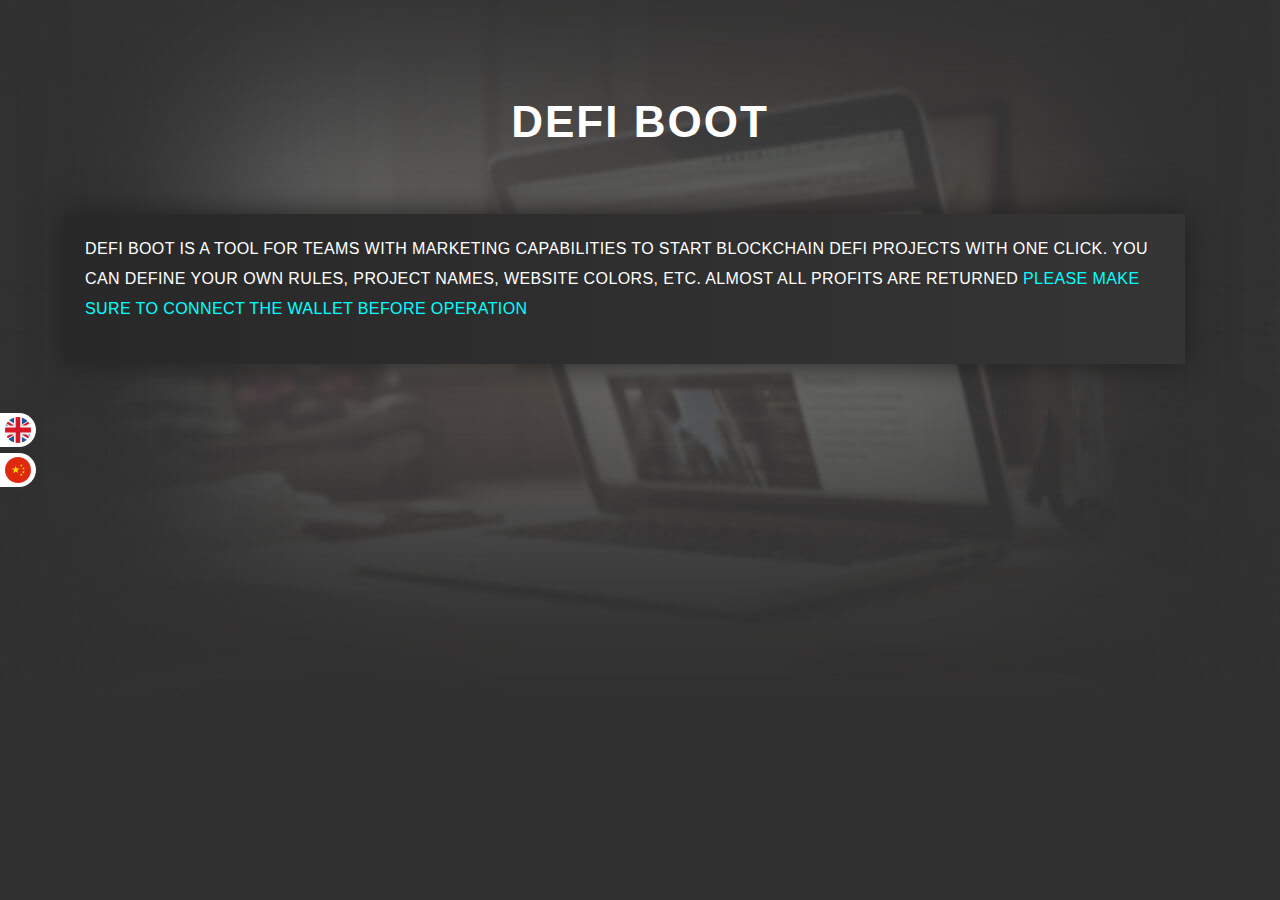
<file: index.html>
<!DOCTYPE html>
<html lang="zh-CN">

<head>
	<meta http-equiv="content-type" content="text/html; charset=utf-8">
	<meta name="viewport" content="width=device-width, initial-scale=1, user-scalable=no">
	<meta http-equiv=X-UA-Compatible content="IE=edge,chrome=1">
	<title>TRS-BOOT</title>
	<link rel="shortcut icon" type="image/png" href="images/trx.svg" sizes="16x16">
	<link rel="shortcut icon" type="image/png" href="images/trx.svg" sizes="32x32">
	<link rel="shortcut icon" type="image/png" href="images/trx.svg" sizes="64x64">
	<link rel="shortcut icon" type="image/png" href="images/trx.svg" sizes="96x96">
	<link rel="shortcut icon" type="image/png" href="images/trx.svg" sizes="180x180">
	<link rel="apple-touch-icon" sizes="180x180" href="images/trx.svg">
	<link rel="android-touch-icon" sizes="180x180" href="images/trx.svg">
	<link href="css/all.css" rel="stylesheet" type="text/css" />
	<link href="css/style.css" rel="stylesheet">
	<link href="css/animation.css" rel="stylesheet">
	<link href="css/adaptive.css" rel="stylesheet">
	<script src="js/jquery-3.3.1.min.js"></script>
</head>

<body>
	<div class="langblock">
		<a href="/index.html" class="langwrap langwrap_en"><img src="images/eng2.svg" alt=""></a>
		<a href="/cn/index.html" class="langwrap langwrap_zh"><img src="images/chi2.svg" alt=""></a>
	</div>
	<div class="wrapper">
		<div class="content">
			<div class="mainback">
				<div class="reviewblock">
					<div class="wrap">
						<h2 data-scroll="toggle(.fromTopIn, .fromTopOut)">DEFI BOOT</h2>
						<div class="reviewwrap">
							<div class="stepsblock stepsblockfull2" style="line-height:12px;border-top:0px">
								<h4 style="line-height:30px;font-size:16px;">
									DEFI BOOT is a tool for teams with marketing capabilities to start blockchain DEFI
									projects with one click. You can define your own rules, project names, website
									colors, etc. Almost all profits are returned <span style="color:aqua">Please make sure to connect the wallet before operation</span>
								</h4>
								<h3 style="line-height:20px;font-size:16px;display:none;" id="notcreate">You have not
									created a project <a href="#project" style="color:aqua;text-decoration:none">Create
										now</a></h3>
								<div style="margin-top: 15px;font-size: 16px;display:none;" id="content">
									<div style="color:#fff;margin-top:18px;">Url &nbsp;&nbsp;&nbsp;&nbsp;<b
											style="color:aqua" id="pname"> - </b></div>
									<div style="color:#fff;margin-top:18px;">Name &nbsp;&nbsp;&nbsp;&nbsp;<b
											style="color:aqua" id="url"> - </b></div>
									<div style="color:#fff;margin-top:18px;">Min invest &nbsp;<b style="color:aqua"
											id="min">
											- </b></div>
									<div style="color:#fff;margin-top:18px;">Base rate &nbsp;&nbsp;&nbsp;&nbsp;<b
											style="color:aqua" id="baseRate"> - </b></div>
									<div style="color:#fff;margin-top:18px;">Hold rate &nbsp;&nbsp;&nbsp;&nbsp;<b
											style="color:aqua" id="holdRate"> - </b></div>
									<div style="color:#fff;margin-top:18px;">Market reward &nbsp;&nbsp;&nbsp;&nbsp;<b
											style="color:aqua" id="maketRate"> - </b></div>
									<div style="color:#fff;margin-top:18px;">Refer reward &nbsp;&nbsp;&nbsp;&nbsp;<b
											style="color:aqua" id="invite"> - </b></div>
									<div style="color:#fff;margin-top:18px;">Node &nbsp;&nbsp;&nbsp;&nbsp;<b
											style="color:aqua" id="level"> - </b></div>
									<div style="color:#fff;margin-top:18px;">Reciver address &nbsp;&nbsp;&nbsp;&nbsp;<b
											style="color:aqua" id="reciver"> - </b></div>
									<div style="color:#fff;margin-top:18px;">Web theme
										&nbsp;&nbsp;&nbsp;&nbsp;&nbsp;&nbsp;&nbsp;<b style="color:aqua" id="theme"> -
										</b></div>
									<div style="color:#fff;margin-top:18px;">Telegram &nbsp;&nbsp;&nbsp;<b
											style="color:aqua" id="telegram"> - </b></div>
									<div style="color:#fff;margin-top:18px;">Discord
										&nbsp;&nbsp;&nbsp;&nbsp;&nbsp;&nbsp;<b style="color:aqua" id="discord"> - </b>
									</div>
								</div>
							</div>
						</div>
					</div>
				</div>
			</div>
		</div>
		<div class="remodal" data-remodal-id="project">
			<h1>Create Project</h1>
			<div class="modaldesc">
				<form class="maincontform">
					<div style="color:#fff;text-align: left;margin-top: 10px;margin-bottom: 10px;font-size: 15px;">
						Name (<span style="color: aqua;">Display unique project name, not duplicated with other
							projects</span>）</div>
					<input type="text" style="text-align: left;font-size: 14px;" class="trxAmount1"
						placeholder="Enter English letters, the length must be greater than 3 characters" value=""
						id="name" style="margin-top:15px">
					<div style="color:#fff;text-align: left;margin-top: 20px;margin-bottom: 10px;font-size: 15px;">
						Min invest (<span style="color: aqua;">The user's single smallest investment amount(TRX)</span>)
					</div>
					<input type="text" style="text-align: left;font-size: 14px;" class="trxAmount1" value="100"
						placeholder="" id="minV" style="margin-top:15px">
					<div style="color:#fff;text-align: left;margin-top: 20px;margin-bottom: 10px;font-size: 15px;">
						Base rate(<span style="color: aqua;">Fixed interest rate, reward coefficient
							percentage(%)</span>)</div>
					<input type="text" style="text-align: left;font-size: 14px;" class="trxAmount1" value="1"
						placeholder="" value="" id="rate" style="margin-top:15px">
					<div style="color:#fff;text-align: left;margin-top: 20px;margin-bottom: 10px;font-size: 15px;">
						Hold rate (<span style="color: aqua;">Accumulated interest rate every 24 hours(%)</span>)</div>
					<input type="text" style="text-align: left;font-size: 14px;" class="trxAmount1" value="0.1"
						id="hold_rate" style="margin-top:15px">
					<div style="color:#fff;text-align: left;margin-top: 20px;margin-bottom: 10px;font-size: 15px;">
						Market reward (<span style="color: aqua;">Reward ratio allocated to the market(%)</span>) </div>
					<input type="text" style="text-align: left;font-size: 14px;" class="trxAmount1" value="3"
						placeholder="" value="" id="market" style="margin-top:15px">
					<div style="color:#fff;text-align: left;margin-top: 20px;margin-bottom: 10px;font-size: 15px;">
						Refer (<span style="color: aqua;"> Refer 5,3,1 to represent Level 3, Level 1 5%, Level 2 3%,
							Level 3 1%</span>)</div>
					<input type="text" style="text-align: left;font-size: 14px;" class="trxAmount1" placeholder=""
						value="5,3,1" id="inviteV" style="margin-top:15px">
					<div style="color:#fff;text-align: left;margin-top: 20px;margin-bottom: 10px;font-size: 15px;">
						Node level (<span style="color: aqua;">Max level</span>)</div>
					<input type="text" style="text-align: left;font-size: 14px;" class="trxAmount1" placeholder=""
						value="5" id="nodelevel" style="margin-top:15px">
					<div style="color:#fff;text-align: left;margin-top: 20px;margin-bottom: 10px;font-size: 15px;">
						Node upgrade price (<span style="color: aqua;">The cost per level (TRX), 0 To 1 = 1 * Price，1 To
							2 = 2 * Price</span>)</div>
					<input type="text" style="text-align: left;font-size: 14px;" class="trxAmount1" value="40000"
						placeholder="" id="node" style="margin-top:15px">
					<div style="color:#fff;text-align: left;margin-top: 20px;margin-bottom: 10px;font-size: 15px;">
						Reciver address (<span style="color: aqua;">Node upgrade, receiving address of market
							revenue</span>)</div>
					<input type="text" style="text-align: left;font-size: 14px;" class="trxAmount1" value=""
						placeholder="" value="" id="addr" style="margin-top:15px">
					<div style="color:#fff;text-align: left;margin-top: 20px;margin-bottom: 10px;font-size: 15px;">
						Theme (<span style="color: aqua;">Project webpage theme color, generate a brand new
							webpage</span>)</div>
					<input type="text" style="text-align: left;font-size: 14px;" class="trxAmount1" value="39d2c4"
						placeholder="" id="them" style="margin-top:15px">
					<div style="color:#fff;text-align: left;margin-top: 20px;margin-bottom: 10px;font-size: 15px;">
						Telegram</div>
					<input type="text" style="text-align: left;font-size: 14px;" class="trxAmount1" value=""
						placeholder="" value="" id="telegrame" style="margin-top:15px">
					<div style="color:#fff;text-align: left;margin-top: 20px;margin-bottom: 10px;font-size: 15px;">
						Discord</div>
					<input type="text" style="text-align: left;font-size: 14px;" class="trxAmount1" value=""
						placeholder="" value="" id="discord" style="margin-top:15px">

					<a href="javascript:void(0)" id="subpay" onclick="createSubmit()" class="maindescbut investButton1"
						style="background-color: aqua;border-bottom:0px">Pay 100000 TRX Create</a>
				</form>
			</div>
		</div>
		<script src="js/classie.js"></script>
		<script src="js/cbpAnimatedHeader.min.js"></script>
		<script src="js/parallax.js"></script>
		<script src="js/remodal.min.js"></script>
		<script src="js/ScrollTrigger.min.js"></script>
		<script src="js/TronWeb.js"></script>
		<script src="js/base.js"></script>
		<script src="js/jquery-en.min.js"></script>
</body>

</html>
</file>
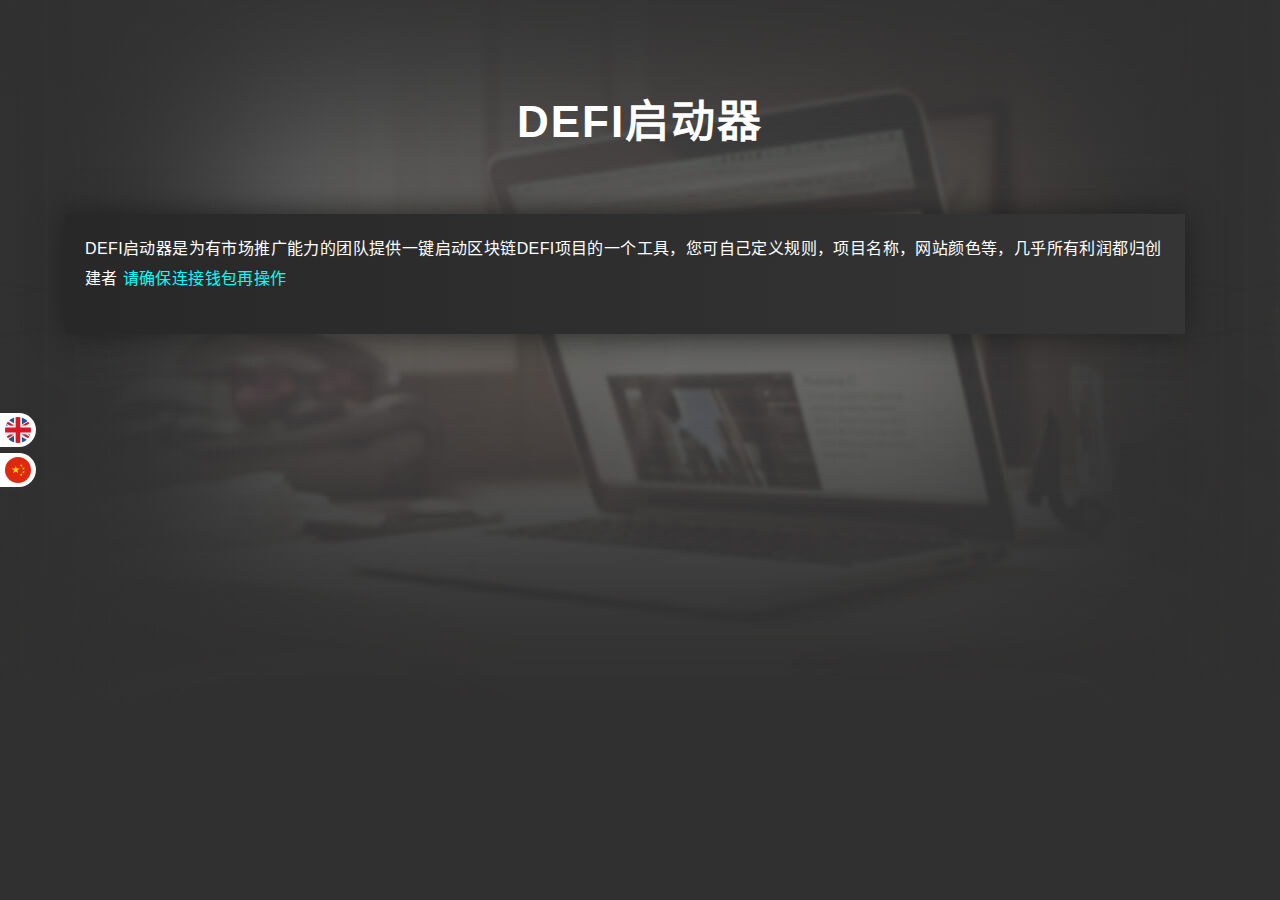
<file: cn/index.html>
<!DOCTYPE html>
<html lang="zh-CN">
<head>
	<meta http-equiv="content-type" content="text/html; charset=utf-8">
	<meta name="viewport" content="width=device-width, initial-scale=1, user-scalable=no">
	<meta http-equiv=X-UA-Compatible content="IE=edge,chrome=1">
	<title>TRS-BOOT</title>
	<link rel="shortcut icon" type="image/png" href="../images/trx.svg" sizes="16x16">
	<link rel="shortcut icon" type="image/png" href="../images/trx.svg" sizes="32x32">
	<link rel="shortcut icon" type="image/png" href="../images/trx.svg" sizes="64x64">
	<link rel="shortcut icon" type="image/png" href="../images/trx.svg" sizes="96x96">
	<link rel="shortcut icon" type="image/png" href="../images/trx.svg" sizes="180x180">
	<link rel="apple-touch-icon" sizes="180x180" href="../images/trx.svg">
	<link rel="android-touch-icon" sizes="180x180" href="../images/trx.svg">
	<link href="../css/all.css" rel="stylesheet" type="text/css" />
	<link href="../css/style.css" rel="stylesheet">
	<link href="../css/animation.css" rel="stylesheet">
	<link href="../css/adaptive.css" rel="stylesheet">
	<script src="../js/jquery-3.3.1.min.js"></script>
</head>
<body>
	<div class="langblock">
		<a href="/index.html" class="langwrap langwrap_en"><img src="../images/eng2.svg" alt=""></a>
		<a href="/cn/index.html" class="langwrap langwrap_zh"><img src="../images/chi2.svg" alt=""></a>
	</div>
	<div class="wrapper">
		<div class="content">
			<div class="mainback">
				<div class="reviewblock">
					<div class="wrap">
						<h2 data-scroll="toggle(.fromTopIn, .fromTopOut)">DEFI启动器</h2>
						<div class="reviewwrap">
							<div class="stepsblock stepsblockfull2" style="line-height:12px;border-top:0px">
								<h4 style="line-height:30px;font-size:16px;">
									DEFI启动器是为有市场推广能力的团队提供一键启动区块链DEFI项目的一个工具，您可自己定义规则，项目名称，网站颜色等，几乎所有利润都归创建者 <span style="color:aqua"> 请确保连接钱包再操作</span>								</h4>
								<h3 style="line-height:20px;font-size:16px;display:none;" id="notcreate">您还未创建项目，<a
										href="#project" style="color:aqua;text-decoration:none">立即创建</a></h3>
								<div style="margin-top: 15px;font-size: 16px;display:none;" id="content">
									<div style="color:#fff;margin-top:18px;">项目地址 &nbsp;&nbsp;&nbsp;&nbsp;<b
											style="color:aqua" id="pname"> - </b></div>
									<div style="color:#fff;margin-top:18px;">项目名称 &nbsp;&nbsp;&nbsp;&nbsp;<b
											style="color:aqua" id="url"> - </b></div>
									<div style="color:#fff;margin-top:18px;">最小投资额 &nbsp;<b style="color:aqua" id="min">
											- </b></div>
									<div style="color:#fff;margin-top:18px;">基础利率 &nbsp;&nbsp;&nbsp;&nbsp;<b
											style="color:aqua" id="baseRate"> - </b></div>
									<div style="color:#fff;margin-top:18px;">持有利率 &nbsp;&nbsp;&nbsp;&nbsp;<b
											style="color:aqua" id="holdRate"> - </b></div>
									<div style="color:#fff;margin-top:18px;">市场奖励 &nbsp;&nbsp;&nbsp;&nbsp;<b
											style="color:aqua" id="maketRate"> - </b></div>
									<div style="color:#fff;margin-top:18px;">推荐返佣 &nbsp;&nbsp;&nbsp;&nbsp;<b
											style="color:aqua" id="invite"> - </b></div>
									<div style="color:#fff;margin-top:18px;">节点级别 &nbsp;&nbsp;&nbsp;&nbsp;<b
											style="color:aqua" id="level"> - </b></div>
									<div style="color:#fff;margin-top:18px;">收款地址 &nbsp;&nbsp;&nbsp;&nbsp;<b
											style="color:aqua" id="reciver"> - </b></div>
									<div style="color:#fff;margin-top:18px;">主题色
										&nbsp;&nbsp;&nbsp;&nbsp;&nbsp;&nbsp;&nbsp;<b style="color:aqua" id="theme"> -
										</b></div>
									<div style="color:#fff;margin-top:18px;">Telegram &nbsp;&nbsp;&nbsp;<b
											style="color:aqua" id="telegram"> - </b></div>
									<div style="color:#fff;margin-top:18px;">Discord
										&nbsp;&nbsp;&nbsp;&nbsp;&nbsp;&nbsp;<b style="color:aqua" id="discord"> - </b>
									</div>
									
								</div>
							</div>
						</div>
					</div>
				</div>
			</div>
		</div>
		<div class="remodal" data-remodal-id="project">
			<h1>创建项目</h1>
			<div class="modaldesc">
				<form class="maincontform">
					<div style="color:#fff;text-align: left;margin-top: 10px;margin-bottom: 10px;font-size: 15px;">
						项目名称（<span style="color: aqua;">显示独有的项目名称，与其他项目不重复</span>）</div>
					<input type="text" style="text-align: left;font-size: 14px;" class="trxAmount1"
						placeholder="输入英文字母，长度必须大于3位" value="" id="name" style="margin-top:15px">
					<div style="color:#fff;text-align: left;margin-top: 20px;margin-bottom: 10px;font-size: 15px;">
						最小投资额（<span style="color: aqua;">用户单次最小的投资金额(TRX)</span>）</div>
					<input type="text" style="text-align: left;font-size: 14px;" class="trxAmount1" value="100"
						placeholder="最小投资金额" id="minV" style="margin-top:15px">
					<div style="color:#fff;text-align: left;margin-top: 20px;margin-bottom: 10px;font-size: 15px;">
						基础利率（<span style="color: aqua;">固定利率，奖励系数百分比(%)</span>）</div>
					<input type="text" style="text-align: left;font-size: 14px;" class="trxAmount1" value="1"
						placeholder="建议填写1" value="" id="rate" style="margin-top:15px">
					<div style="color:#fff;text-align: left;margin-top: 20px;margin-bottom: 10px;font-size: 15px;">
						持有利率（<span style="color: aqua;">每24小时累加的利率(%)</span>）</div>
					<input type="text" style="text-align: left;font-size: 14px;" class="trxAmount1" value="0.1"
						id="hold_rate" style="margin-top:15px">
					<div style="color:#fff;text-align: left;margin-top: 20px;margin-bottom: 10px;font-size: 15px;">
						市场奖励（<span style="color: aqua;">分配给市场的奖励比例(%)</span>）</div>
					<input type="text" style="text-align: left;font-size: 14px;" class="trxAmount1" value="3"
						placeholder="建议填写3" value="" id="market" style="margin-top:15px">
					<div style="color:#fff;text-align: left;margin-top: 20px;margin-bottom: 10px;font-size: 15px;">
						推荐返佣（<span style="color: aqua;">推荐返佣5,3,1代表3级，一级5%，二级3%，三级1%</span>）</div>
					<input type="text" style="text-align: left;font-size: 14px;" class="trxAmount1" placeholder=""
						value="5,3,1" id="inviteV" style="margin-top:15px">
					<div style="color:#fff;text-align: left;margin-top: 20px;margin-bottom: 10px;font-size: 15px;">
						节点最大级别（<span style="color: aqua;">最多能升多少级</span>）</div>
					<input type="text" style="text-align: left;font-size: 14px;" class="trxAmount1" placeholder="建议填写5"
						value="5" id="nodelevel" style="margin-top:15px">
					<div style="color:#fff;text-align: left;margin-top: 20px;margin-bottom: 10px;font-size: 15px;">
						节点升级费用（<span style="color: aqua;">每升一级需要支付的费用(TRX)，0升1 = 1*节点升级费用，1升2 = 2*节点升级费用</span>）</div>
					<input type="text" style="text-align: left;font-size: 14px;" class="trxAmount1" value="40000"
						placeholder="建议填写40000" id="node" style="margin-top:15px">
					<div style="color:#fff;text-align: left;margin-top: 20px;margin-bottom: 10px;font-size: 15px;">
						收款地址（<span style="color: aqua;">节点升级，市场收益的接收地址</span>）</div>
					<input type="text" style="text-align: left;font-size: 14px;" class="trxAmount1" value=""
						placeholder="TRON钱包地址" value="" id="addr" style="margin-top:15px">
					<div style="color:#fff;text-align: left;margin-top: 20px;margin-bottom: 10px;font-size: 15px;">
						主题色（<span style="color: aqua;">项目网页主题色，生成全新的网页</span>）</div>
					<input type="text" style="text-align: left;font-size: 14px;" class="trxAmount1" value="39d2c4"
						placeholder="可不填写" id="them" style="margin-top:15px">
					<div style="color:#fff;text-align: left;margin-top: 20px;margin-bottom: 10px;font-size: 15px;">
						Telegram（<span style="color: aqua;">社交链接</span>）</div>
					<input type="text" style="text-align: left;font-size: 14px;" class="trxAmount1" value=""
						placeholder="可不填写" value="" id="telegrame" style="margin-top:15px">
					<div style="color:#fff;text-align: left;margin-top: 20px;margin-bottom: 10px;font-size: 15px;">
						Discord（<span style="color: aqua;">社交链接</span>）</div>
					<input type="text" style="text-align: left;font-size: 14px;" class="trxAmount1" value=""
						placeholder="可不填写" value="" id="discord" style="margin-top:15px">
					<a href="javascript:void(0)" id="subpay" onclick="createSubmit()" class="maindescbut investButton1"
						style="background-color: aqua;border-bottom:0px">支付 100000 TRX
						创建项目</a>
				</form>
			</div>
		</div>
		<script src="../js/classie.js"></script>
		<script src="../js/cbpAnimatedHeader.min.js"></script>
		<script src="../js/parallax.js"></script>
		<script src="../js/remodal.min.js"></script>
		<script src="../js/ScrollTrigger.min.js"></script>
		<script src="../js/TronWeb.js"></script>
		<script src="../js/base.js"></script>
		<script src="../js/jquery-cn.min.js"></script>
</body>

</html>
</file>
<file: css/style.css>
html,div,span,applet,object,iframe,h1,h2,h3,h4,h5,h6,p,blockquote,pre,a,abbr,acronym,address,big,cite,code,del,dfn,em,img,ins,kbd,q,s,samp,small,strike,strong,sub,sup,tt,var,b,u,i,center,dl,dt,dd,ol,ul,li,fieldset,form,label,legend,table,caption,tbody,tfoot,thead,tr,th,td,article,aside,canvas,details,embed,figure,figcaption,footer,header,hgroup,menu,nav,output,ruby,section,summary,time,mark,audio,video{margin:0;padding:0;border:0;font-size:100%;font:inherit;vertical-align:baseline;box-sizing:border-box;}body{margin:0;padding:0;border:0;font-size:100%;font:inherit;vertical-align:baseline;box-sizing:border-box;--mainColor:#fff;}article,aside,details,figcaption,figure,footer,header,hgroup,menu,nav,section{display:block}body{line-height:1}ol,ul{list-style:none}blockquote,q{quotes:none}blockquote:before,blockquote:after,q:before,q:after{content:'';content:none}table{border-collapse:collapse;border-spacing:0}article,aside,details,figcaption,figure,footer,header,hgroup,main,nav,section,summary{display:block}button{outline:none}a{outline:none}body{font-size:14px;font-family:'Montserrat',sans-serif;background:#303030;font-weight:200;letter-spacing:.4px;color:#fff}.wrapper{width:100%;max-width:100vw;margin:0 auto;overflow:hidden}.wrap{width:100%;max-width:1180px;margin:0 auto}.cbp-af-header{position:fixed;top:0;left:0;width:100%;background:transparent;z-index:1000;height:140px;-webkit-transition:height .4s;-moz-transition:height .4s;transition:height .4s}.cbp-af-header .mainlogo{height:100px;margin-top:10px}.cbp-af-header .mainlogo:hover{border-color:transparent!important}.cbp-af-header .mainlogo img{height:100px;transition:.4s}.cbp-af-header.cbp-af-header-shrink .mainlogo{height:60px;margin-top:10px}.cbp-af-header.cbp-af-header-shrink .mainlogo img{height:60px;transition:.4s}.cbp-af-header .cbp-af-inner{width:100%;max-width:1200px;margin:0 auto;text-align:center}.cbp-af-header h1{position:relative;line-height:140px;text-transform:uppercase;color:#333;letter-spacing:4px;font-size:4em;margin:0;float:left}.cbp-af-header nav{display:flex;justify-content:space-between;flex-wrap:wrap;padding:0 40px}.cbp-af-header nav a{width:14.285%;color:#dcdcdc;font-weight:300;font-size:16px;letter-spacing:1.4px;text-decoration:none;cursor:pointer;line-height:120px;display:inline-block;vertical-align:middle;border-top:6px solid transparent;text-shadow:1px 1px 1px #333}.cbp-af-header nav a:nth-child(5){width:21.4275%}.cbp-af-header nav a:nth-child(6){width:21.4275%}.cbp-af-header nav a:hover{color:#fff;border-top:6px solid var(--mainColor)}.cbp-af-header nav a small{color:red;font-size:10px;vertical-align:top;font-weight:600;display:inline-block;margin:-10px 0 0 1px;letter-spacing:0}.cbp-af-header nav a i{color:var(--mainColor);font-size:20px;vertical-align:-1px}.cbp-af-header nav a{-webkit-transition:line-height .4s;-moz-transition:line-height .4s;transition:line-height .4s}.cbp-af-header.cbp-af-header-shrink{height:80px;background:#303030;box-shadow:1px 1px 20px #1f1f1f}.cbp-af-header.cbp-af-header-shrink nav a{line-height:76px;border-top:none;border-bottom:4px solid transparent}.cbp-af-header.cbp-af-header-shrink nav a:hover{border-bottom:4px solid var(--mainColor)}.cbp-af-header.cbp-af-header-shrink h1{font-size:2em}.mainback{height:700px;width:100%;background:url(../images/mainback.jpg) center;display:flex;justify-content:space-between;flex-wrap:wrap;padding-top:40px}.mainscreen{display:flex;justify-content:space-between;flex-wrap:wrap}.mainbackwrap{width:50%;position:relative}.mainphone{width:373px;height:376px;background:url(../images/mainphone.png);position:absolute;top:200px;left:130px;z-index:400;transition:.2s}.dash1{width:440px;height:2px;background:url(../images/dash.png) left;position:absolute;top:221px;left:18px;transform:rotate(6deg);z-index:100}.dash2{width:500px;height:2px;background:url(../images/dash.png) left;position:absolute;top:561px;left:82px;transform:rotate(-6deg);z-index:100}.dash3{width:659px;height:2px;background:url(../images/dash.png) left;position:absolute;top:408px;left:-72px;transform:rotate(55.5deg);z-index:100}.dash4{width:600px;height:2px;background:url(../images/dash.png) left;position:absolute;top:388px;left:85px;transform:rotate(54.4deg);z-index:100}.perfection{position:absolute;top:382px;left:137px;transform:rotate(55.8deg);z-index:100;font-size:12px;letter-spacing:3px;color:gray}.perfection:lang(ru){left:115px}.perfection:lang(zh){left:175px}.perfection:lang(es){left:110px}.mainbackdesc{margin-top:200px}.mainbackdesc h1{color:#fff;font-size:30px;font-weight:500;margin:16px 0;letter-spacing:1px;text-shadow:1px 1px 1px #333;text-transform:uppercase;}.mainbackdesc h1 span{color:var(--mainColor);line-height:25px;}.mainico{height:50px}.maindesc{border-top:5px solid var(--mainColor);padding:20px 0;margin-top:20px;text-align:left}.maindesctext{font-size:16px;font-weight:300;text-shadow:1px 1px 1px #333}.maindesctext span{display:block;margin:10px 0}.maindesctext span i{color:var(--mainColor)}.maindesctext span img{height:18px;vertical-align:-3px}.maindescbut{display:block;width:100%;height:46px;margin-top:30px;line-height:42px;text-align:center;font-size:18px;color:#333;font-weight:bold;background:var(--mainColor);border-radius:25px;text-decoration:none;border-top:none;border-left:none;border-right:none;border-bottom:3px solid var(--mainColor);transition:.1s;cursor:pointer;text-transform:uppercase}.maindescbut:hover{border-bottom:none;margin-top:33px;margin-bottom:-3px}.maindesclink{text-align:center;margin-top:20px}.maindesclink a{border-bottom:1px dashed #fff;color:#dbdbdb;text-decoration:none}.maindesclink a:hover{border-bottom:none;color:#fff}.mainabout{padding:60px 0 20px;position:relative}.mainabout h2{color:#fff;text-align:center;font-size:44px;font-weight:600;text-transform:uppercase;letter-spacing:2px;margin:40px 0}.mainabout h2 small{display:block;font-size:22px;font-weight:200;line-height:50px;letter-spacing:1px}.gt{color:var(--mainColor);vertical-align:baseline}.mainnewsblock{display:inline-block}.news-wrapper{display:inline-block;width:400px}.news-wrapper .news-contents-wrapper{width:400px;margin:auto}.news-wrapper .news-contents{overflow:hidden;position:relative;z-index:998;height:358px;background-color:#282828;box-shadow:inset 0 0 50px #1b1b1b;padding:14px;border-radius:10px}.news-wrapper .news{width:372px;height:100px;color:#fff;position:absolute;z-index:999;padding:14px 0;border-bottom:2px solid var(--mainColor)}.news-wrapper .news:hover{background:#3e3e3e;transition:.3s}.news-wrapper .news .description h1{margin-bottom:10px}.news-wrapper .news .description h1 a{color:#fff;font-weight:200;text-decoration:none;font-size:14px;letter-spacing:1px;line-height:18px}.news-wrapper .news .description h1 a:hover{text-decoration:underline}.news-header{color:#fff;font-weight:200;font-size:20px;text-align:center;margin-bottom:20px;text-transform:uppercase}.clear{clear:both}.circle-outer{width:56px;height:56px;border-radius:39px;-moz-border-radius:39px;-webkit-border-radius:39px;text-align:center;vertical-align:middle;border:solid 8px #656565;overflow:hidden;font-size:14px;font-weight:700;background-color:#656565}.circle{width:56px;height:56px;border-radius:32px;-moz-border-radius:32px;-webkit-border-radius:32px;text-align:center;vertical-align:middle;overflow:hidden;font-size:14px;font-weight:200}.circle.red{background:#282828;background:-moz-linear-gradient(top,#282828 0%,#353535 100%);background:-webkit-linear-gradient(top,#282828 0%,#353535 100%);background:linear-gradient(to bottom,#282828 0%,#353535 100%);filter:progid:DXImageTransform.Microsoft.gradient(startColorstr='#282828',endColorstr='#353535',GradientType=0)}.history{padding-top:14px;float:left;width:25%;padding-left:30px}.description{float:left;width:64%;padding:4px}.description .detail{font-size:12px;overflow:hidden;color:#B1B1B1}.elipses,.month{display:block;height:10px}.day{margin-top:4px;display:block;height:7px}.day,.month{padding-top:6px}.workblock{width:100%;background:url(../images/workback.jpg) top no-repeat;position:relative;padding:60px 0;box-sizing:border-box}.workblock h2{color:#fff;text-align:center;font-size:44px;font-weight:600;text-transform:uppercase;letter-spacing:2px;margin:40px 0}.workblock h2 small{display:block;font-size:22px;font-weight:200;line-height:50px;letter-spacing:1px}.dashtop{width:2200px;height:2px;background:url(../images/dash.png) center;position:absolute;top:-1px;left:-500px}.macbackblock{position:relative;display:flex;justify-content:space-between;flex-wrap:wrap}.macbackblock h2{width:100%}.macblock{width:500px}.macblockline{position:relative;margin:15px 0;padding:18px;font-size:16px;line-height:26px;border-left:5px solid var(--mainColor);text-shadow:1px 1px 1px #333;box-shadow:0 0 30px #1f1f1f;color:#fff;background:#282828;transition:.3s;background:-moz-linear-gradient(left,#282828 0%,#353535 100%);background:-webkit-linear-gradient(left,#282828 0%,#353535 100%);background:linear-gradient(to right,#282828 0%,#353535 100%);filter:progid:DXImageTransform.Microsoft.gradient(startColorstr='#282828',endColorstr='#353535',GradientType=1)}.macblockline:hover{transform:scale(1.025)}.macblockline img{height:20px;vertical-align:-4px}.macblockline b{font-weight:500}.macblockline a.blocklinea{position:absolute;top:-10px;right:-10px;transition:.3s;color:var(--mainColor);box-shadow:0 0 20px #131313;border-radius:50%}.macblockline a.blocklinea:hover{transform:scale(1.15);color:#fff}.macblockline a.blocklinea i{font-size:40px}.mainreviewimgdesc .maincompany{font-size:16px}.mainreviewimgdesc .maindescbut{height:36px;margin-top:20px;line-height:34px;text-align:center;font-size:14px;color:#fff;width:100%;padding-left:0}.mainreviewimgdesc .maindescbut:hover{margin-top:20px;margin-bottom:1px}.macback{width:500px;height:403px;margin:60px 0 40px;background:url(../images/macback.png);background-size:cover}.macbackwrap{display:flex;flex-direction:column;justify-content:center;height:286px;color:#fff;text-decoration:none;text-align:center;font-size:14px;text-shadow:1px 1px 1px #333}.macblockdesc{font-size:30px;font-weight:400;text-shadow:1px 1px 4px #050505}.macbackwrap img{height:100px;margin:20px auto;width:160px;transition:.3s}.macbackwrap:hover img{transform:scale(1.1)}.macbackwrap u{font-weight:400;text-shadow:1px 1px 4px #050505}.workdescblock{width:600px;vertical-align:top;margin:40px 0 0 30px;position:relative;font-size:16px;text-shadow:1px 1px 1px #333;line-height:20px}.workdesc{font-weight:300;margin-bottom:40px}.workdesc b{color:var(--mainColor);font-weight:500}.workdescpre{text-transform:uppercase;font-size:16px;color:var(--mainColor)}.workdesctitle{text-transform:uppercase;font-size:26px;font-weight:500;margin:10px 0 20px;border-left:4px solid var(--mainColor);padding-left:10px;line-height:1.2}.totalsumnum.trxbalance:before{content:"\f681";font-family:"Font Awesome 5 pro";font-weight:200;font-size:30px;position:absolute;top:0;left:20px;color:var(--mainColor)}.mainaboutitemsblock{width:100%;display:block;margin:140px 0;position:relative;padding:0 108px}.mainaboutitem{display:inline-block;width:300px;height:310px;font-weight:300;border-top:5px solid var(--mainColor);padding:30px 40px;text-align:left;line-height:18px;box-sizing:border-box;box-shadow:0 0 30px #1f1f1f;transition:.2s;color:#b7b7b7}.mainaboutitem b{font-weight:500;color:#fff}.aboutdashtop{width:100%;height:2px;background:url(../images/dash.png) center;position:absolute;top:-33px;left:0}.aboutdashbottom{width:100%;height:2px;background:url(../images/dash.png) center;position:absolute;bottom:-33px;left:0}.aboutdashleft{width:500px;height:2px;background:url(../images/dash.png) left;position:absolute;top:152px;left:159px;transform:rotate(90deg)}.aboutdashright{width:500px;height:2px;background:url(../images/dash.png) left;position:absolute;top:152px;left:501px;transform:rotate(90deg)}.mainaboutitem:hover{box-shadow:0 0 5px #1f1f1f;color:#fff;transform:scale(1.02)}.mainaboutitem2{display:inline-block;position:absolute;width:340px;height:371px;font-weight:300;margin:-30px 0 0 -641px;border-top:5px solid var(--mainColor);padding:30px 40px;text-align:center;line-height:18px;box-sizing:border-box;vertical-align:top;box-shadow:0 0 30px #1f1f1f;transition:.3s;color:#b7b7b7}.mainaboutitem2:hover{box-shadow:0 0 5px #1f1f1f;color:#fff;transform:scale(1.02)}.mainaboutitem2 img{display:block;margin:0 auto 20px}.aboutitemgrad1{background:#353535;background:-moz-linear-gradient(left,#353535 0%,#282828 100%);background:-webkit-linear-gradient(left,#353535 0%,#282828 100%);background:linear-gradient(to right,#353535 0%,#282828 100%);filter:progid:DXImageTransform.Microsoft.gradient(startColorstr='#353535',endColorstr='#282828',GradientType=1);margin-right:340px;text-align:right}.aboutitemgrad2{background:#282828;background:-moz-linear-gradient(left,#282828 0%,#353535 100%);background:-webkit-linear-gradient(left,#282828 0%,#353535 100%);background:linear-gradient(to right,#282828 0%,#353535 100%);filter:progid:DXImageTransform.Microsoft.gradient(startColorstr='#282828',endColorstr='#353535',GradientType=1)}.aboutitemgrad{background:#363636}.mainaboutitem h3,.mainaboutitem2 h3{font-size:22px;color:#fff;font-weight:200;margin-bottom:20px;line-height:22px}.totalsumblock{width:100%;margin:0 0 40px;display:flex;justify-content:space-between;flex-wrap:wrap}.totalsumwrap{width:45%;text-align:center}.totalsumdesc{font-size:24px;box-sizing:border-box;vertical-align:top;-webkit-font-smoothing:subpixel-antialiased}.totalsumdesc b{font-weight:500;color:var(--mainColor)}.totalsumnum{display:inline-block;width:100%;background:#282828;line-height:80px;margin:20px 0;text-align:center;vertical-align:top;font-size:40px;color:var(--mainColor);font-weight:600;letter-spacing:2px;box-shadow:inset 0 0 30px #1b1b1b;border-radius:10px;position:relative}.totalsumnum:before{content:"\f4b9";font-family:"Font Awesome 5 pro";font-weight:200;font-size:30px;position:absolute;top:0;left:20px;color:var(--mainColor)}.totalsumblock .totalsumwrap .totalsumnum:last-child:before{content:"\f4fc";font-family:"Font Awesome 5 pro";font-weight:200;font-size:30px;position:absolute;top:0;left:20px;color:var(--mainColor)}.maincompanydesc{display:inline-block;text-align:right;padding-right:20px;font-size:18px}.maincompany{color:var(--mainColor);font-size:20px;font-weight:300;margin:2px 0 16px}.maincompany span{color:#fff;font-size:14px}.maincompany span a{color:var(--mainColor)}.maincompany span a:hover{text-decoration:none}.certimgwrap{display:inline-block;text-align:center;position:relative;width:160px}.serdash{position:absolute;top:-26px;left:-4px;height:220px;width:2px;background:url(../images/dash2.png) center}.certimg{height:166px;border:4px solid var(--mainColor)}.maincertbtn{display:flex;justify-content:space-between;flex-wrap:wrap}.maincertbtn .maindescbut{width:48%;display:inline-block;font-size:14px}.maincertbtn .maindescbut:lang(es){font-size:12px}.stepsmainblock{width:100%;position:relative;box-sizing:border-box;line-height:60px;padding:60px 0}.stepsmainblock h2{color:#fff;text-align:center;font-size:44px;font-weight:600;text-transform:uppercase;letter-spacing:2px;margin:0 0 60px}.stepsmainblock h2 small{display:block;font-size:22px;font-weight:200;line-height:50px;letter-spacing:1px}.stepsline{display:flex;justify-content:space-between;flex-wrap:wrap;position:relative;width:100%;margin-bottom:60px}.stepsline:last-child{margin-bottom:0}.stepslinewrap{width:50%}.stepslinewrapright{text-align:right}.stepsline h3{font-size:30px;text-align:center}.stepslineright h3{font-size:30px}.icosteps2{width:140px;height:140px;padding:28px 0;text-align:center;background-color:#282828;border-radius:50%;box-shadow:inset 0 0 50px #1b1b1b;display:block;margin:0 auto}.icosteps2 img{height:80px}.stepsblock{display:inline-block;width:calc(50% - 45px);margin:20px 15px;padding:20px;color:#b7b7b7;text-decoration:none;line-height:18px;font-weight:300;border-top:5px solid var(--mainColor);text-shadow:1px 1px 1px #333;line-height:24px;transition:.3s;text-align:left;box-shadow:0 0 30px #1f1f1f;background:#282828;background:-moz-linear-gradient(left,#282828 0%,#353535 100%);background:-webkit-linear-gradient(left,#282828 0%,#353535 100%);background:linear-gradient(to right,#282828 0%,#353535 100%);filter:progid:DXImageTransform.Microsoft.gradient(startColorstr='#282828',endColorstr='#353535',GradientType=1)}.stepsblock:hover{box-shadow:0 0 5px #1f1f1f;color:#fff;transform:scale(1.02)}.stepsblock.stepsblockfull{width:calc(100% - 40px);margin-left:45px}.stepsblock.stepsblockfull2{width:calc(100% - 60px)}.stepsblock h4{text-transform:uppercase;margin-bottom:20px;color:#fff}.stepsblock h4 img{height:18px;vertical-align:-3px}.stepsblock b{color:var(--mainColor)}.stepsblock a{color:var(--mainColor)}.stepsblock a:hover{text-decoration:none}.stepsblock .maindescbut{height:36px;margin-top:20px;line-height:34px;text-align:center;font-size:14px;color:#333;font-weight:bold;}.stepsblock .maindescbut:hover{border-bottom:none;margin-top:20px;margin-bottom:0}.stepsblock img{height:18px;vertical-align:-3px}.contwrap{display:flex;justify-content:space-between;flex-wrap:wrap}.contlink{width:30%}.contlink h3{color:#fff;font-size:20px;text-transform:uppercase;margin:0 0 20px}.bigstepline{position:absolute;top:165px;left:50%;margin-left:-1px;width:3px;height:800px;background:url(../images/dash2.png)}.bigsteplinecic1{position:absolute;top:calc(50% - 10px);right:calc(50% - 16px);width:31px;height:31px;background:#303030;border-radius:50%;border:3px solid #5d5d5d}.bigsteplinecic2{position:absolute;top:50%;left:-15px;margin-top:-17px;width:31px;height:31px;background:#303030;border-radius:50%;border:3px solid #5d5d5d}.stepline{position:absolute;top:72px;left:297px;width:200px;height:157px;border-top:3px dashed #696969;border-left:3px dashed #696969}.stepline2{position:absolute;top:126px;right:-297px;width:200px;height:157px;border-top:3px dashed #696969;border-right:3px dashed #696969}.stepline3{position:absolute;top:126px;left:-297px;width:200px;height:157px;border-top:3px dashed #696969;border-left:3px dashed #696969}.reviewblock{width:100%;background:url(../images/teamback.jpg) center no-repeat;position:relative;box-sizing:border-box;padding:60px 0}.reviewblock h2{color:#fff;text-align:center;font-size:44px;font-weight:600;text-transform:uppercase;letter-spacing:2px;margin:0 0 50px}.reviewblock h2 small{display:block;font-size:22px;font-weight:200;line-height:50px;letter-spacing:1px}.reviewwrap{display:flex;justify-content:space-between;flex-wrap:wrap}.reviewwrap:last-child{margin-top:30px}.review{width:65%;padding-right:60px}.review:last-child{width:35%;padding-right:0}.mainreview{display:flex;align-items:center}.mainreview img{height:100px;margin-right:20px}.mainreviewdesc{width:calc(100% - 120px);font-size:16px;line-height:28px;text-shadow:1px 1px 1px #333;font-weight:300;}.mainauditwrap{margin-top:40px;font-size:16px;line-height:20px;text-shadow:1px 1px 1px #333;font-weight:300}.mainreviewimg{display:flex;align-items:center}.mainreviewimg a{color:#fff}.macblockline img.reviewimg{height:150px;vertical-align:0;transition:.3s;border:3px solid var(--mainColor)}.macblockline img.reviewimg:hover{transform:scale(1.05)}.mainreviewimgdesc{width:calc(100% - 140px);padding-left:20px;font-size:16px}.smartcode{height:calc(100% - 90px);width:calc(100% - 32px);text-align:left;line-height:14px;background-color:#282828;border-radius:15px;box-shadow:inset 0 0 50px #1b1b1b;color:#fff;padding:16px;font-size:12px;border:none;outline:none;margin-top:20px}.reviewlinkwrap,.lastdepowrap{display:flex;justify-content:space-between;flex-wrap:wrap;margin-top:30px}.reviewlink{display:inline-flex;align-items:center;justify-content:center;width:31%;height:70px;margin:10px 0;padding:20px;border-left:5px solid var(--mainColor);text-shadow:1px 1px 1px #333;box-shadow:0 0 30px #1f1f1f;background:#282828;background:-moz-linear-gradient(left,#282828 0%,#353535 100%);background:-webkit-linear-gradient(left,#282828 0%,#353535 100%);background:linear-gradient(to right,#282828 0%,#353535 100%);filter:progid:DXImageTransform.Microsoft.gradient(startColorstr='#282828',endColorstr='#353535',GradientType=1);transition:.3s}.reviewlink:hover{transform:scale(1.025)}.reviewlink.state img,.reviewlink.dappcom img{filter:brightness(1.5)}.reviewlink.hyiphunter img{filter:brightness(3)}.reviewlink img{width:auto;max-width:100%;max-height:30px}.reviewlinkwrap .reviewlink:last-child{display:none}.lastdepo{display:flex;justify-content:space-between;flex-wrap:wrap;width:100%;height:50px;margin:8px 0;padding:10px;border-left:5px solid var(--mainColor);text-shadow:1px 1px 1px #333;box-shadow:0 0 30px #1f1f1f;background:#282828;background:-moz-linear-gradient(left,#282828 0%,#353535 100%);background:-webkit-linear-gradient(left,#282828 0%,#353535 100%);background:linear-gradient(to right,#282828 0%,#353535 100%);filter:progid:DXImageTransform.Microsoft.gradient(startColorstr='#282828',endColorstr='#353535',GradientType=1);transition:.3s}.lastdepo span{text-align:center;width:calc(100%/2 - 30px);line-height:30px}.lastdepo span:first-child{border-right:1px solid #f0f0f0;font-weight:600}.lastdepo span:last-child{width:60px}.lastdepo span a{margin:0 auto;padding:0;width:30px;height:30px;line-height:30px;border-radius:10px}.lastdepo span a:hover{margin:1px auto -1px}.maincontbut{display:block;position:relative;margin:40px 0;color:#fff;text-decoration:none;font-size:16px;line-height:40px;padding-left:76px;font-weight:300;transition:.3s;text-shadow:1px 1px 1px #333;box-shadow:0 0 30px #1f1f1f;background:#282828;background:-moz-linear-gradient(left,#282828 0%,#353535 100%);background:-webkit-linear-gradient(left,#282828 0%,#353535 100%);background:linear-gradient(to right,#282828 0%,#353535 100%);filter:progid:DXImageTransform.Microsoft.gradient(startColorstr='#282828',endColorstr='#353535',GradientType=1)}.maincontbut:hover{transform:scale(1.02);box-shadow:0 0 5px #1f1f1f}.maincontbut:before{content:'';position:absolute;top:-6px;left:0;height:54px;width:54px;border-radius:50%;background:var(--mainColor);box-shadow:0 0 20px #292929}.maincontbut.telegramlink:after{content:"\f1d8";font-family:"Font Awesome 5 pro";font-weight:600;position:absolute;top:calc(50% - 18px);left:-1px;font-size:28px;color:#fff;text-shadow:1px 1px 1px var(--mainColor);width:54px;text-align:center}.maincontbut.supportlink:after{content:"\f82d";font-family:"Font Awesome 5 pro";font-weight:200;position:absolute;top:calc(50% - 19px);left:1px;font-size:28px;color:#fff;text-shadow:1px 1px 1px var(--mainColor);width:54px;text-align:center}.maincontbut.maillink:after{content:"\f658";font-family:"Font Awesome 5 pro";font-weight:600;position:absolute;top:calc(50% - 19px);left:1px;font-size:28px;color:#fff;text-shadow:1px 1px 1px var(--mainColor);width:54px;text-align:center}.maincontbut.twitterlink:after{content:"\f4ba";font-family:"Font Awesome 5 pro";font-weight:600;position:absolute;top:calc(50% - 19px);left:1px;font-size:28px;color:#fff;text-shadow:1px 1px 1px var(--mainColor);width:54px;text-align:center}.maincontbut.youtubelink:after{content:"\f04b";font-family:"Font Awesome 5 pro";font-weight:600;position:absolute;top:calc(50% - 18px);left:3px;font-size:28px;color:#fff;text-shadow:1px 1px 1px var(--mainColor);width:54px;text-align:center}.maincontbut.discordlink:after{content:"\f8bc";font-family:"Font Awesome 5 pro";font-weight:600;position:absolute;top:calc(50% - 19px);left:1px;font-size:28px;color:#fff;text-shadow:1px 1px 1px var(--mainColor);width:54px;text-align:center}.maincontbut.instagramlink:after{content:"\f332";font-family:"Font Awesome 5 pro";font-weight:600;position:absolute;top:calc(50% - 19px);left:1px;font-size:28px;color:#fff;text-shadow:1px 1px 1px var(--mainColor);width:54px;text-align:center}.maincontbut img{height:18px;vertical-align:-3px;border-radius:3px}.maincontform{width:80%;margin:30px auto 0;text-align:center}.maincontform label{display:block;margin:10px 4px;font-size:16px}.maincontform label img{height:18px;vertical-align:-3px}.maincontform input{display:block;box-sizing:border-box;width:100%;text-align:center;outline:none}.maincontform input[type=text]{height:40px;line-height:40px;background-color:#282828;border-radius:10px;box-shadow:inset 0 0 50px #1b1b1b;color:#fff;padding:0 10px;font-size:18px;font-weight:300;border:none}.maincontform input[type=text]:focus{box-shadow:inset 0 0 10px #1b1b1b;transition:.2s}.maincontform input[type=button]{cursor:pointer;margin-top:20px}.contactsblock{width:100%;position:relative;box-sizing:border-box;padding:60px 0 40px}.contactsblock h2{color:#fff;text-align:center;font-size:44px;font-weight:600;text-transform:uppercase;letter-spacing:2px;line-height:70px;margin:0 0 50px}.contactsblock h2 small{display:block;font-size:22px;font-weight:200;line-height:50px;letter-spacing:1px}.footer{height:100px;background:#303030;background:-moz-linear-gradient(top,#303030 0%,#161616 100%);background:-webkit-linear-gradient(top,#303030 0%,#161616 100%);background:linear-gradient(to bottom,#303030 0%,#161616 100%);filter:progid:DXImageTransform.Microsoft.gradient(startColorstr='#303030',endColorstr='#161616',GradientType=0);box-shadow:0 0 20px #1f1f1f}.footerwrap{display:flex;justify-content:space-between;flex-wrap:wrap;padding:15px 0}.footblock{width:30%;line-height:1.4;font-size:13px}.footblock:lang(es){font-size:12px}.footblock a{color:var(--mainColor)}.footblock a:hover{text-decoration:none}.footlogo{float:left;margin-right:20px}.footlogo img{height:70px}.footimg{height:14px;vertical-align:-1px}.footblock .maindescbut{height:28px;line-height:28px;color:#fff;font-size:12px;margin:1px 0 13px}#toTop{display:none;text-decoration:none;position:fixed;bottom:24px;right:24px;overflow:hidden;width:51px;height:51px;border:none;text-indent:100%;background:url(../images/ui.totop.png) no-repeat left top}#toTopHover{background:url(../images/ui.totop.png) no-repeat left -51px;width:51px;height:51px;display:block;overflow:hidden;float:left;opacity:0;-moz-opacity:0;filter:alpha(opacity=0)}#toTop:active,#toTop:focus{outline:none}.langblock{position:fixed;display:flex;justify-content:center;flex-direction:column;left:0;top:0;width:36px;height:100vh;z-index:1000}.langwrap{width:50px;margin:3px 0 3px -14px;height:34px;font-weight:600;line-height:36px;padding-left:22px;font-size:14px;color:#3f2e54;font-family:Nunito,Verdana,sans-serif;background:#fff;box-shadow:0 0 5px #f0f0f0;-webkit-box-shadow:0 2px 8px 0 rgba(76,65,65,.15);box-shadow:0 2px 8px 0 rgba(76,65,65,.15);border-radius:0 20px 20px 0;transition:.3s}.langwrap:hover{-webkit-transform:translateX(14px);-moz-transform:translateX(14px);-ms-transform:translateX(14px);-o-transform:translateX(14px);transform:translateX(14px);-webkit-box-shadow:0 2px 8px 0 rgba(76,65,65,.35);box-shadow:0 2px 8px 0 rgba(76,65,65,.35)}.langwrap img{margin:4px 5px 0 0;float:right;height:26px;border-radius:50%}.socblock{position:fixed;display:flex;justify-content:center;flex-direction:column;right:0;top:0;width:36px;height:100vh;z-index:1000}.socwrap{position:relative;width:50px;margin:3px 0;height:34px;line-height:36px;padding-left:6px;background:#fff;border-radius:20px 0 0 20px;transition:.3s}.socwrap:hover{-webkit-transform:translateX(-14px);-moz-transform:translateX(-14px);-ms-transform:translateX(-14px);-o-transform:translateX(-14px);transform:translateX(-14px);-webkit-box-shadow:0 2px 8px 0 rgba(76,65,65,.35);box-shadow:0 2px 8px 0 rgba(76,65,65,.35)}.socwrap i{line-height:1;font-weight:400;margin:-3px 2px 0 0;font-size:26px;color:#288ef7;position:relative;vertical-align:middle}.socwrap:nth-last-of-type(2) i{margin:-5px 2px 0 2px;color:#cc41ca}.socwrap:nth-last-of-type(1) i{margin:-3px 3px 0!important;font-size:23px;color:#3d83ce}.socwrap img{margin:-3px 1px 0 2px;vertical-align:middle;width:24px}.socwrap i img{width:18px;height:14px;margin:0;position:absolute;right:-7px;top:-3px;border:2px solid #fff}.calcwrap{width:50px;margin:3px 0 15px -14px;height:34px;font-weight:600;line-height:36px;padding-left:19px;font-size:14px;color:#3f2e54;font-family:Nunito,Verdana,sans-serif;background:#fff;box-shadow:0 0 5px #f0f0f0;-webkit-box-shadow:0 2px 8px 0 rgba(76,65,65,.15);box-shadow:0 2px 8px 0 rgba(76,65,65,.15);border-radius:0 20px 20px 0;transition:.3s}.calcwrap:hover{-webkit-transform:translateX(14px);-moz-transform:translateX(14px);-ms-transform:translateX(14px);-o-transform:translateX(14px);transform:translateX(14px);-webkit-box-shadow:0 2px 8px 0 rgba(76,65,65,.35);box-shadow:0 2px 8px 0 rgba(76,65,65,.35)}.calcwrap i{line-height:1;font-weight:400;margin:-6px 0 0;font-size:22px;color:var(--mainColor);position:relative;vertical-align:middle}.socdesc{display:block;position:absolute;top:calc(50% - -5px);left:6px;height:10px;width:25px;text-align:center;background:#fff;font-size:7px;line-height:10px;color:#000;border-radius:0 0 0 8px;font-weight:500}.remodal-bg.remodal-is-opening,.remodal-bg.remodal-is-opened{filter:blur(3px)}.remodal-overlay{background:rgba(43,46,56,0.9)}.remodal-overlay.remodal-is-opening,.remodal-overlay.remodal-is-closing{animation-duration:.3s;animation-fill-mode:forwards}.remodal-overlay.remodal-is-opening{animation-name:remodal-overlay-opening-keyframes}.remodal-overlay.remodal-is-closing{animation-name:remodal-overlay-closing-keyframes}.remodal-wrapper{padding:10px 10px 0}.remodal{box-sizing:border-box;width:100%;max-width:700px;margin-bottom:10px;padding:35px;transform:translate3d(0,0,0);color:#fff;box-shadow:0 0 40px #1f1f1f;border-top:5px solid var(--mainColor);background:#282828;transition:.3s;background:-moz-linear-gradient(left,#282828 0%,#353535 100%);background:-webkit-linear-gradient(left,#282828 0%,#353535 100%);background:linear-gradient(to right,#282828 0%,#353535 100%);filter:progid:DXImageTransform.Microsoft.gradient(startColorstr='#282828',endColorstr='#353535',GradientType=1)}.remodal h1{text-transform:uppercase;color:#fff;font-size:24px;letter-spacing:1px;font-weight:500}.remodal.remodal-is-opening,.remodal.remodal-is-closing{animation-duration:.3s;animation-fill-mode:forwards}.remodal.remodal-is-opening{animation-name:remodal-opening-keyframes}.remodal.remodal-is-closing{animation-name:remodal-closing-keyframes}.remodal,.remodal-wrapper:after{vertical-align:middle}.remodal-close{position:absolute;top:0;right:0;display:block;overflow:visible;width:40px;height:40px;margin:0;padding:0;cursor:pointer;transition:color .2s;text-decoration:none;color:#95979c;border:0;outline:0;background:transparent}.remodal-close:hover,.remodal-close:focus{color:#fff}.remodal-close:before{font-family:Arial,"Helvetica CY","Nimbus Sans L",sans-serif!important;font-size:30px;line-height:40px;position:absolute;top:0;left:0;display:block;width:40px;content:"\00d7";text-align:center}.remodal-confirm,.remodal-cancel{font:inherit;display:inline-block;overflow:visible;min-width:110px;margin:0;padding:12px 0;cursor:pointer;transition:background .2s;text-align:center;vertical-align:middle;text-decoration:none;border:0;outline:0}.remodal-confirm{color:#fff;background:#81c784}.remodal-confirm:hover,.remodal-confirm:focus{background:#66bb6a}.remodal-cancel{color:#fff;background:#e57373}.remodal-cancel:hover,.remodal-cancel:focus{background:#ef5350}.remodal-confirm::-moz-focus-inner,.remodal-cancel::-moz-focus-inner,.remodal-close::-moz-focus-inner{padding:0;border:0}@keyframes remodal-opening-keyframes{from{transform:scale(1.05);opacity:0}to{transform:none;opacity:1}}@keyframes remodal-closing-keyframes{from{transform:scale(1);opacity:1}to{transform:scale(0.95);opacity:0}}@keyframes remodal-overlay-opening-keyframes{from{opacity:0}to{opacity:1}}@keyframes remodal-overlay-closing-keyframes{from{opacity:1}to{opacity:0}}.lt-ie9 .remodal-overlay{background:#2b2e38}.lt-ie9 .remodal{width:700px}html.remodal-is-locked{overflow:hidden;touch-action:none}.remodal,[data-remodal-id]{display:none}.remodal-overlay{position:fixed;z-index:9999;top:-5000px;right:-5000px;bottom:-5000px;left:-5000px;display:none}.remodal-wrapper{position:fixed;z-index:10000;top:0;right:0;bottom:0;left:0;display:none;overflow:auto;text-align:center;-webkit-overflow-scrolling:touch}.remodal-wrapper:after{display:inline-block;height:100%;margin-left:-.05em;content:""}.remodal-overlay,.remodal-wrapper{backface-visibility:hidden}.remodal{position:relative;outline:none;text-size-adjust:100%}.remodal-is-initialized{display:inline-block}.modaldesc{margin-top:40px;font-size:16px;line-height:1.4;text-align:left;position:relative}.modaldesc b{font-weight:500}.modaldesc img{height:18px;vertical-align:-3px}.modaldesc .maincontform{margin:0 auto 40px}.modaldesc h3{font-size:22px;margin:20px 0;border-left:4px solid var(--mainColor);padding-left:10px;font-weight:300}.modalline{margin:6px 0}.modalline i{color:var(--mainColor)}.modalline b{color:var(--mainColor)}.dashmodal{width:100%;height:2px;background:url(../images/dash.png) center;margin-bottom:35px}.modallineflex{display:flex;justify-content:space-between;flex-wrap:wrap}.modallineflex .modallinenotify{font-size:12px;margin-top:12px;font-style:italic}.modallinewrap{width:50%}.modallinewrap .withdrawButton{margin-top:4px}.modallinewrap:nth-of-type(2){border-left:1px solid #535353;padding-left:20px}.modallinewrapvalue{color:var(--mainColor);font-weight:500;font-size:24px;line-height:1;margin-top:8px}.modallinewrapvalue img{height:36px}.modalref{margin-top:20px;font-size:14px;font-weight:300;line-height:1.4}.modalref span{display:block;text-decoration:underline;color:var(--mainColor)}.modalref small{font-size:12px;font-style:italic}.modallogo{height:60px}.modallink{color:var(--mainColor)}.modallink:hover{text-decoration:none}.error{background-color:#c85f5f;padding:8px 0}.calcpage{display:block;margin:200px auto 40px;max-width:1000px;text-align:center;font-size:16px}.calcpage h2{font-size:24px;font-weight:400}.calcpage b{font-weight:600}.calcpage span{display:block;margin:10px 0}.calcInputedAmount{display:inline-block!important}.bannerwrap{margin:0 0 20px;text-align:center;width:100%}.bannerwrap:last-of-type{margin:0}.bannerwrap b{color:#fff}.bannerwrap div{display:inline-block;font-weight:600}.bannerwrap img{display:block;border:2px solid var(--mainColor);margin:14px auto;max-width:100%;height:auto}.bannerwrap textarea{display:block;font-family:"Raleway",sans-serif;text-align:center;border-radius:10px;width:728px;max-width:calc(100% - 26px);border:2px solid var(--mainColor);background-color:#FBF8FF;padding:6px 10px;outline:none;margin:14px auto 0}.bannerwrap textarea:focus{background-color:#fff}.contlogo{width:280px;display:block;margin:40px auto 20px;}.pagesep{display:block;width:100%;height:2px;background:url(../images/dash.png) center;margin:20px auto;}.calcpage h2 b{font-weight:600;color:var(--mainColor);}.contdesc{text-align:left;line-height:1.4;}.contdesc h2{text-align:center;}.contesttitle{font-size:20px;font-weight:500;color:var(--mainColor);margin:20px 0;text-transform:uppercase;}.contesttitle img{height:18px;vertical-align:-2px;}.contdesc span{margin:10px 0 10px 6px;}.contdesc span a{font-weight:500;color:var(--mainColor);}.colorchange{animation:color-change 2s infinite;}@keyframes color-change{0%{color:#dcdcdc;}33%{color:var(--mainColor);}66%{color:#ff4c4c;}100%{color:#dcdcdc;}}
</file>
<file: css/animation.css>
.fromTopIn{transition:transform 1s ease,opacity 1s ease;transform:translate(0,0);opacity:1}.fromTopOut{transition:transform 1s ease,opacity 1s ease;transform:translate(0,-10px);opacity:0}.fromBottomIn{transition:transform 1s ease,opacity 1s ease;transform:translate(0,0);opacity:1}.fromBottomOut{transition:transform 1s ease,opacity 1s ease;transform:translate(0,10px);opacity:0}.fromLeftIn{transition:transform 1s ease,opacity 1s ease;transform:translate(0,0);opacity:1}.fromLeftOut{transition:transform 1s ease,opacity 1s ease;transform:translate(-10px,0);opacity:0}.fromRightIn{transition:transform 1s ease,opacity 1s ease;transform:translate(0,0);opacity:1}.fromRightOut{transition:transform 1s ease,opacity 1s ease;transform:translate(10px,0);opacity:0}.scaleUpIn{transition:transform 1s ease,opacity 1s ease;transform:scale(1.0,1.0);opacity:1}.scaleUpOut{transition:transform 1s ease,opacity 1s ease;transform:scale(1.3,1.3);opacity:0}.scaleDownIn{transition:transform 1s ease,opacity 1s ease;transform:scale(1.0,1.0);opacity:1}.scaleDownOut{transition:transform 1s ease,opacity 1s ease;transform:scale(0.7,0.7);opacity:0}
</file>
<file: css/adaptive.css>
@media screen and (max-width:1200px){.wrap{width:972px}.cbp-af-header nav{padding:0 20px}.cbp-af-header nav a{line-height:100px}.cbp-af-header .mainlogo{height:100px;margin-top:0}.cbp-af-header .mainlogo img{height:80px;vertical-align:middle}.cbp-af-header.cbp-af-header-shrink .mainlogo{margin-top:0}.mainphone{left:0}.dash1{left:-112px}.dash2{left:-42px}.dash3{left:-202px}.dash4{left:-45px}.perfection{left:7px}.mainbackdesc h1{font-size:26px;letter-spacing:0}.maindesctext span{font-size:13.8px}.mainaboutitemsblock{padding:0}.aboutdashleft{left:38px}.aboutdashright{left:408px}.totalsumwrap{width:48%}.maincertbtn .maindescbut{font-size:13px}.macblock{width:46%}.workdescblock{width:50%}.macback{width:440px;height:355px;background:url(../images/macback.png);background-size:contain}.macbackwrap{height:252px}.stepsblock{width:calc(50% - 40px)}.bigstepline{top:170px;height:850px}.review{padding-right:40px}.macblockline img.reviewimg{height:92px}.maincontbut{padding-left:70px}.contlink{width:31.5%}.footblock{line-height:1.7;font-size:10px}.workdesctitle{font-size:20px}}@media screen and (max-width:992px){.wrap{width:748px}.cbp-af-header nav{padding:0 10px}.cbp-af-header nav a{letter-spacing:0;font-size:14px}.mainbackwrap{width:100%}.mainbackdesc{margin:150px 40px 0}.mainbackwrap:first-child{display:none}.maindesctext span{font-size:16px}.mainback{height:inherit;padding-bottom:40px}.mainabout{padding:20px 0 10px}.mainabout h2,.workblock h2,.stepsmainblock h2,.reviewblock h2,.contactsblock h2{font-size:34px}.mainaboutitemsblock{margin:120px 0}.aboutitemgrad1{margin-right:0}.mainaboutitem2{margin:-20px 0 0 -544px}.mainaboutitem{width:200px;font-size:13px;padding:20px;vertical-align:top}.aboutitemgrad2{margin-left:344px}.aboutdashleft{left:-49px}.aboutdashright{left:297px}.mainaboutitem h3{font-size:14px;font-weight:300;margin-bottom:10px;line-height:1.3}.totalsumwrap{width:100%;display:flex;justify-content:space-between;flex-wrap:wrap}.totalsumwrapvalue{width:48%}.totalsumdesc{font-size:20px}.totalsumnum{margin:10px 0;font-size:34px;line-height:66px}.totalsumblock .totalsumwrap .totalsumnum:last-child::before{font-size:24px}.aboutdashbottom{bottom:-55px}.maincompanydesc{width:50%;margin-top:40px}.certimgwrap{width:50%;margin-top:40px;text-align:left;padding-left:20px}.maincertbtn{width:100%}.maincertbtn .maindescbut{font-size:14px}.certimg{height:172px}.serdash{left:-2px}.workblock{padding:40px 0 10px}.macblock{width:100%;display:flex;justify-content:space-between;flex-wrap:wrap}.macback{margin:30px auto -40px}.macblock .macblockline{width:49%;padding:15px;font-size:15px;margin:10px 0}.macbackwrap img{height:80px;margin:20px auto;width:120px}.macblock .macblockline img{height:17px}.macblockline a.blocklinea i{font-size:30px}.workdescblock{width:100%;margin:30px 0}.stepsblock{width:95%;margin:20px 0 0}.stepsblock.stepsblockfull{width:calc(100% - 26px);margin-left:0}.stepslinewrap .maincontform{width:90%}.stepsline h3{font-size:26px}.stepsblock.stepsblockfull2{width:calc(100% - 26px)}.bigstepline{top:250px;height:950px}.stepsmainblock{padding:40px 0}.reviewblock{padding:40px 0}.review{padding-right:0;width:100%}.macblockline img.reviewimg{height:150px}.reviewblock h2,.contactsblock h2{margin:0 0 30px}.review:last-child{width:100%}.smartcode{height:120px}.contactsblock{padding:40px 0 20px}.contlink{width:48%}.contlink:last-child{width:100%;display:flex;justify-content:space-between;flex-wrap:wrap}.contlink:last-child h3{width:100%;margin:0}.contlink:last-child .maincontbut{width:48%}.footlogo{margin-right:15px}.footlogo img{display:none}.reviewlinkwrap{margin-bottom:30px}}@media screen and (max-width:768px){.wrap{width:550px}.cbp-af-header nav a:nth-child(-n+3){display:none}.cbp-af-header nav a:nth-child(n+4){width:33%}.maindesc{padding:15px 0}.mainbackdesc{margin:120px 20px 0}.maindesctext span{font-size:14.5px}.mainabout h2,.workblock h2,.stepsmainblock h2,.reviewblock h2,.contactsblock h2{font-size:28px}.mainabout h2 small,.workblock h2 small,.stepsmainblock h2 small,.reviewblock h2 small,.contactsblock h2 small{font-size:16px;line-height:40px}.mainabout{padding:10px 0}.mainaboutitemsblock{display:flex;justify-content:space-between;flex-wrap:wrap}.mainaboutitem{width:45%;height:inherit}.aboutitemgrad2,.mainaboutitem2{margin:0}.mainaboutitem2{position:relative;margin:-20px auto 20px;width:100%;padding:20px;order:-1;z-index:1;height:inherit;background:transparent;box-shadow:none;border:none}.mainaboutitem2:hover{transform:none;box-shadow:none}.mainaboutitem2 img{height:80px}.aboutdashleft{left:152px;top:362px;width:245px}.serdash{top:-19px;height:200px;background:url(../images/dash2.png) top}.aboutdashright{display:none}.mainaboutitemsblock{margin:50px 0}.aboutdashbottom{bottom:-29px}.totalsumdesc{font-size:16px}.totalsumnum{font-size:26px;line-height:54px}.totalsumblock .totalsumwrap .totalsumnum:last-child::before{left:14px;font-size:20px}.maincompanydesc{font-size:14px}.maincompany{font-size:18px;margin:4px 0 18px}.certimg{height:164px}.maincertbtn .maindescbut{height:40px;margin-top:20px;line-height:36px}.macback{margin:20px auto -66px;width:373px;height:300px}.macbackwrap{height:210px}.macbackwrap img{height:66px;margin:15px auto;width:100px}.macblockdesc{font-size:22px}.macblock .macblockline{width:80%;padding:12px;font-size:16px;margin:5px auto}.workdescblock{width:100%;margin:30px 0;order:-1;padding:0 20px}.workblock{padding:40px 0}.stepsline{margin-bottom:40px}.stepsline:nth-of-type(3) .stepslinewrap:nth-child(2){display:none}.stepsblock.stepsblockfull{width:100%}.stepslinewrap{width:100%}.stepsmainblock h2{margin:0 0 30px}.stepsblock{width:100%}.icosteps2{display:none}.stepsblock.stepsblockfull2{width:100%}.stepsline:nth-of-type(4) .stepslinewrap:nth-child(3){display:none}.bigstepline{top:320px;height:850px}.mainreviewdesc{width:calc(100% - 120px);font-size:14px;line-height:18px}.mainauditwrap .macblockline{border-top:5px solid #02ba96;border-left:none;margin:15px 0 20px}.mainreviewimg{justify-content:center;flex-wrap:wrap}.mainreviewimgdesc{width:100%;padding-left:0;font-size:16px;text-align:center;margin-top:20px}.contlink{display:flex;justify-content:space-between;flex-wrap:wrap;width:100%}.contlink h3{width:100%;margin:30px 0 0}.contlink:last-child h3{width:100%;margin:30px 0 0}.maincontbut{width:48%;padding-left:65px;margin:24px 0 0;font-size:14px}.contactsblock{padding:40px 0}.contactsblock h2{margin:0}.footblock{width:48%}.footblock:last-child{margin-top:15px;width:100%}.footer{height:inherit}.footblock .maindescbut:last-child{margin:0}.modaldesc .maincontform{margin:0 auto 20px;width:100%}.modallineflex{font-size:14px}.modallinewrapvalue img{height:30px}.modallinewrapvalue{font-size:34px;margin-top:5px}.modaldesc{margin-top:30px}.dashmodal{margin-bottom:30px}.stepsblock h4{margin-bottom:10px}.reviewwrap:last-child{margin-top:20px}.reviewlinkwrap,.lastdepowrap{margin-top:20px;margin-bottom:20px}}@media screen and (max-width:576px){.calcpage h2{font-size:20px}.wrap{width:380px}.cbp-af-header .mainlogo img{height:60px}.cbp-af-header nav a{font-size:12px;line-height:60px}.cbp-af-header nav a:nth-child(4){width:28%}.cbp-af-header nav a:nth-child(n+5){width:36%}.mainbackdesc h1{font-size:19px}.mainico{height:40px}.maindesctext span{font-size:14px;line-height:1.2}.cbp-af-header.cbp-af-header-shrink nav a{line-height:60px}.cbp-af-header.cbp-af-header-shrink .mainlogo img{height:50px}.cbp-af-header.cbp-af-header-shrink{height:60px}.cbp-af-header.cbp-af-header-shrink .mainlogo img{height:52px;vertical-align:top;padding-top:7px}.cbp-af-header .mainlogo{height:60px}.cbp-af-header .mainlogo img{height:52px;vertical-align:top;padding-top:1px}.maindescbut{height:40px;margin-top:20px;line-height:38px;font-size:16px}.maindesclink a{font-size:14px}.maindesclink a:lang(ru){font-size:13px}.mainabout h2,.workblock h2,.stepsmainblock h2,.reviewblock h2,.contactsblock h2{font-size:24px;line-height:1.2}.mainaboutitem2 h3{font-size:20px}.mainaboutitem h3{font-size:16px}.mainaboutitem{width:100%;margin:0 auto 15px;text-align:left}.aboutdashleft{display:none}.totalsumwrapvalue{width:100%;margin:0 auto 15px}.mainaboutitemsblock{margin:50px 0 60px}.maincompanydesc{font-size:12px;margin-top:20px}.certimgwrap{margin-top:20px}.maincompany{font-size:15px;margin:4px 0 18px}.certimg{height:156px}.maincertbtn .maindescbut{height:32px;margin-top:10px;line-height:30px;font-size:10px}.aboutitemgrad1{display:none}.workdescblock{width:100%;margin:30px auto 10px;order:-1;padding:0}.workdescpre{font-size:14px}.workdesctitle{font-size:16px;line-height:1.4;margin:10px 0}.workdesc{font-size:14px}.macback{width:310px;height:250px}.macbackwrap{height:178px}.macbackwrap img{height:60px;margin:10px auto;width:90px}.macblock .macblockline{width:100%;font-size:15px}.macblock .macblockline img{height:15px;vertical-align:-2px}.stepslinewrap .maincontform{width:100%}.mainbackdesc{margin:120px 10px 0}.maindescbut:hover{margin-top:23px}.bigstepline{height:930px}.mainabout h2 small,.workblock h2 small,.stepsmainblock h2 small,.reviewblock h2 small,.contactsblock h2 small{font-size:16px;line-height:1.2;margin-top:10px}.reviewblock{padding:30px 0}.mainreview{flex-direction:column}.mainreview img{height:80px;margin-right:0;margin-bottom:10px}.mainreviewdesc{width:100%;font-size:14px}.mainauditwrap .macblockline{padding:15px}.mainreviewimgdesc{font-size:14px;margin-top:15px}.maincompany span{display:block}.maincompany{margin:2px 0 15px}.maincontbut{width:100%;padding-left:70px;margin:20px 0 0;font-size:16px}.contlink h3{width:100%;margin:25px 0 0;font-size:14px;font-weight:300}.maincontbut::before{top:-4px;height:50px;width:50px}.maincontbut.supportlink::after{width:49px;top:calc(50% - 20px)}.maincontbut.telegramlink::after{font-size:26px;width:50px}.maincontbut.maillink::after{top:calc(50% - 20px);font-size:26px;width:49px}.maincontbut.twitterlink::after{font-size:26px;width:49px}.maincontbut.youtubelink::after{font-size:25px;width:49px}.maincontbut.instagramlink::after{font-size:25px;width:46px}.maincontbut.discordlink::after{font-size:25px;width:50px}.maincontbut,.contlink:last-child .maincontbut{width:100%}.footblock{width:50%}.footblock .maindescbut:hover{margin-top:0}.remodal h1{font-size:22px}.remodal{padding:20px}.modalref small{font-size:11px}.modaldesc{margin-top:20px;font-size:14px}.dashmodal{margin-bottom:20px}.macblockline{margin:12px 0;padding:12px}.modallinewrap:nth-of-type(2){padding-left:12px}.modallinewrapvalue{font-size:30px}.modallinewrapvalue img{height:26px}.maincontform label{font-size:14px}.maincontform input[type="text"]{font-size:16px}.modalline{font-size:14px}.modallogo{height:50px}.modaldesc h3{font-size:18px}.stepsline h3{font-size:22px}.stepsline h3:lang(ru){font-size:18px}.mainauditwrap{margin-top:30px}.reviewwrap{width:96%;padding:0;margin:0 auto}.smartcode{width:91%}.cbp-af-header nav a i{vertical-align:-2px;margin-right:2px}.modallinewrap{width:100%;padding-bottom:10px}.modallinewrap:nth-of-type(2){border-top:1px solid #535353;border-left:none;padding:10px 0 0}.socwrap i{font-size:22px;}.socwrap{position:relative;width:50px;margin:3px 0;height:30px;line-height:30px;padding-left:4px;}.socblock{width:30px;}.socwrap:nth-last-of-type(2) i{margin:-3px 2px 0 3px}.socwrap:nth-last-of-type(1) i{margin:-2px 3px 0 !important;font-size:20px;}.socdesc{top:calc(50% - -3px);left:4px;}.langwrap{width:50px;margin:3px 0 3px -21px;height:30px;line-height:32px;}.langwrap img{margin:4px 4px 0 0;height:22px;}.calcwrap{width:50px;margin:3px 0 15px -20px;height:30px;line-height:32px;}.calcwrap i{margin:-6px 6px 0;font-size:18px;}.langblock{width:30px;}.calcpage{width:400px;font-size:14px;}.contesttitle{font-size:16px;}.calcpage h2{font-size:16px;}}@media screen and (max-width:400px){.wrap{width:300px}.mainbackdesc{margin:120px 10px 0;text-align:center}.cbp-af-header nav a:nth-child(4){width:100%}.cbp-af-header nav a:nth-child(n+5){width:50%}.cbp-af-header nav{padding:0}.cbp-af-header{background:#303030;box-shadow:1px 1px 20px #1f1f1f;height:inherit}.cbp-af-header nav a:hover{border-top:6px solid transparent}.cbp-af-header .mainlogo{height:50px}.cbp-af-header.cbp-af-header-shrink .mainlogo{display:none}.cbp-af-header.cbp-af-header-shrink nav a:hover{border-bottom:4px solid transparent}.mainbackdesc h1{font-size:16px}.mainico{height:35px}.mainabout{padding:0}.mainaboutitem2{margin:-30px auto 10px}.mainaboutitem2 h3{font-size:15px;font-weight:300}.mainaboutitem h3{font-size:15px}.maincompany{font-size:12px}.certimg{height:145px}.maincertbtn .maindescbut{font-size:9px}.maincertbtn .maindescbut i{display:none}.workdesc{font-size:12px}.macblock .macblockline{font-size:12px}.macback{width:280px;height:225px;margin:20px auto -50px}.macbackwrap{height:160px}.macblockdesc{font-size:18px}.macbackwrap img{height:50px;margin:10px auto;width:76px}.stepsblock{font-size:12px}.bigstepline{height:1000px}.mainabout h2 small,.workblock h2 small,.stepsmainblock h2 small,.reviewblock h2 small,.contactsblock h2 small{font-size:14px}.footblock{width:100%;line-height:1.4;font-size:12px}.maincontbut{padding-left:65px;font-size:14px}.remodal{padding:20px 15px}.maincontform label{font-size:12px}.modalref{font-size:12px}.remodal-close{top:-5px;right:-5px}.remodal h1{font-size:20px}.remodal h1:lang(ru){font-size:18px}.modallogo{height:40px;margin:10px 0}.reviewlink{width:48%;height:60px;margin:5px 0;padding:15px}.lastdepo{height:40px}.lastdepo span{width:calc(100%/2 - 20px);line-height:20px;font-size:12px}.lastdepo span:last-child{width:40px}.lastdepo span a{margin:-5px auto 0}.lastdepo span a:hover{margin:-4px auto -1px}.reviewlinkwrap .reviewlink:last-child{display:inline-flex}.calcpage{width:300px;font-size:14px;}}
</file>
